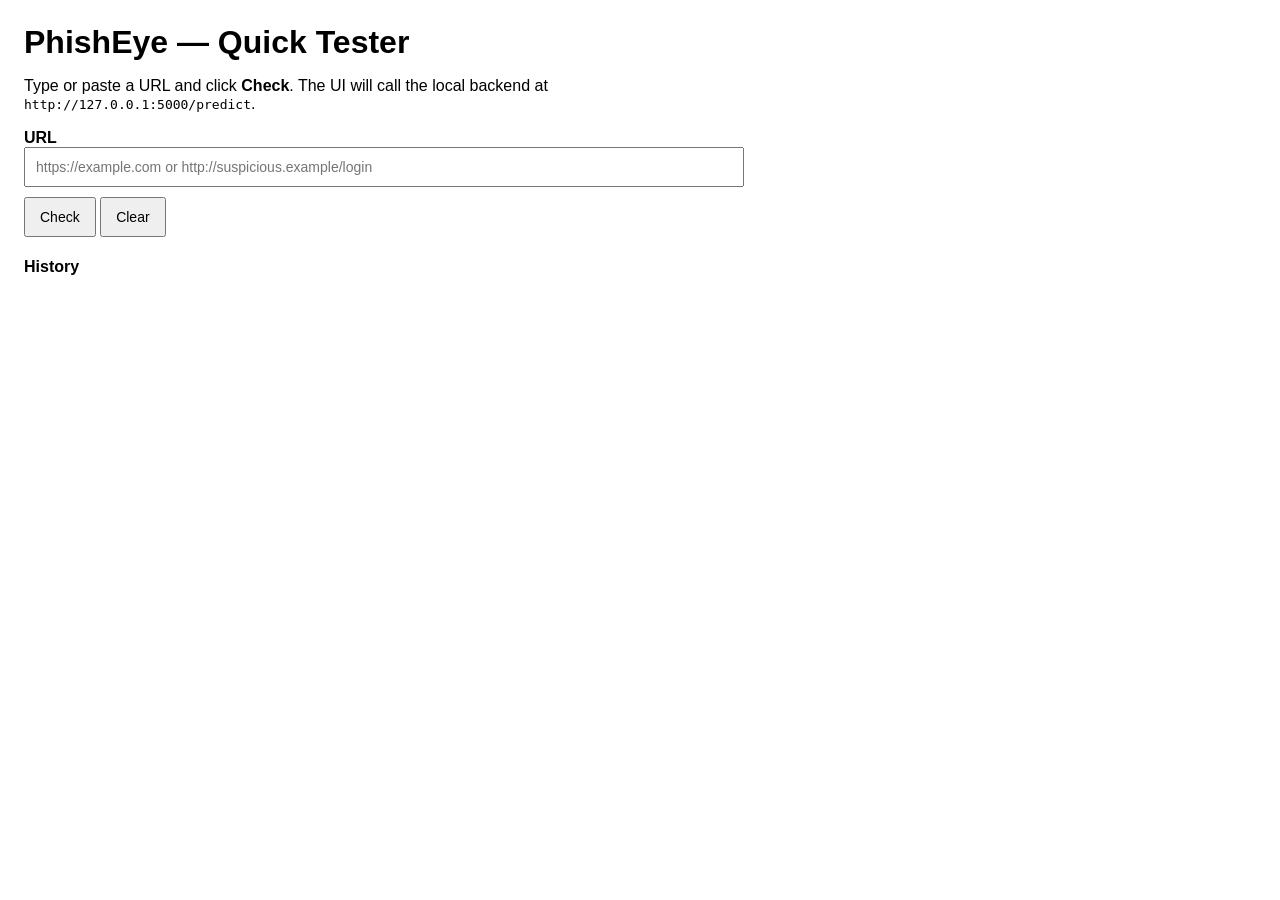
<file: frontend/index.html>
<!doctype html>
<html lang="en">
<head>
  <meta charset="utf-8" />
  <title>PhishEye — Quick Tester</title>
  <meta name="viewport" content="width=device-width,initial-scale=1" />
  <style>
    body { font-family: Arial, Helvetica, sans-serif; margin: 24px; max-width: 720px; }
    h1 { margin-bottom: 8px; }
    label { display:block; margin-top:12px; font-weight:600; }
    input[type="text"] { width:100%; padding:10px; font-size:14px; box-sizing:border-box; }
    button { margin-top:10px; padding:10px 14px; font-size:14px; cursor:pointer; }
    .result { margin-top:18px; padding:14px; border-radius:8px; background:#f4f4f4; }
    .bad { border-left:6px solid #cc0000; }
    .good { border-left:6px solid #2a9d8f; }
    pre { background:#111; color:#d6f8d6; padding:12px; border-radius:6px; overflow:auto; }
    .history { margin-top:16px; }
    small.note { color:#666; display:block; margin-top:8px; }
  </style>
</head>
<body>
  <h1>PhishEye — Quick Tester</h1>
  <p>Type or paste a URL and click <strong>Check</strong>. The UI will call the local backend at <code>http://127.0.0.1:5000/predict</code>.</p>

  <label for="url">URL</label>
  <input id="url" type="text" placeholder="https://example.com or http://suspicious.example/login" />

  <div>
    <button id="btnCheck">Check</button>
    <button id="btnClear">Clear</button>
  </div>

  <div id="status" class="note" style="margin-top:10px;"></div>

  <div id="resultWrap" class="result" style="display:none;">
    <h3 id="verdict"></h3>
    <div><strong>Score:</strong> <span id="score"></span></div>
    <div><strong>Reasons:</strong> <span id="reasons"></span></div>
    <details style="margin-top:8px;"><summary>Full response (JSON)</summary><pre id="raw"></pre></details>
  </div>

  <div class="history">
    <h4>History</h4>
    <ul id="historyList"></ul>
  </div>

<script>
const api = 'http://127.0.0.1:5000/predict';
const btn = document.getElementById('btnCheck');
const urlInput = document.getElementById('url');
const status = document.getElementById('status');
const resultWrap = document.getElementById('resultWrap');
const verdictEl = document.getElementById('verdict');
const scoreEl = document.getElementById('score');
const reasonsEl = document.getElementById('reasons');
const rawEl = document.getElementById('raw');
const historyList = document.getElementById('historyList');
const btnClear = document.getElementById('btnClear');

function showStatus(msg, isError) {
  status.textContent = msg;
  status.style.color = isError ? '#b00' : '#333';
}

btn.addEventListener('click', async () => {
  const url = urlInput.value.trim();
  resultWrap.style.display = 'none';
  if (!url) { showStatus('Please enter a URL', true); return; }
  showStatus('Contacting backend...', false);
  try {
    const res = await fetch(api, {
      method: 'POST',
      headers: {'Content-Type': 'application/json'},
      body: JSON.stringify({ url })
    });
    if (!res.ok) {
      const txt = await res.text();
      showStatus('Backend returned error: ' + res.status + ' — see console', true);
      console.error('Backend error body:', txt);
      return;
    }
    const data = await res.json();
    showStatus('Response received', false);
    // Display
    const isPhish = data.verdict === 'phishing';
    verdictEl.textContent = isPhish ? 'Phishing detected' : 'Likely benign';
    verdictEl.style.color = isPhish ? '#cc0000' : '#2a9d8f';
    scoreEl.textContent = (data.score !== undefined) ? data.score.toFixed(4) : '-';
    reasonsEl.textContent = (data.reasons && data.reasons.length) ? data.reasons.join(', ') : '—';
    rawEl.textContent = JSON.stringify(data, null, 2);
    resultWrap.className = 'result ' + (isPhish ? 'bad' : 'good');
    resultWrap.style.display = 'block';
    // add to history
    const li = document.createElement('li');
    li.textContent = `${new Date().toLocaleTimeString()} — ${url} — ${data.verdict} (${(data.score||0).toFixed(3)})`;
    historyList.prepend(li);
  } catch (err) {
    console.error(err);
    showStatus('Could not reach backend — is the server running? (see console)', true);
  }
});

btnClear.addEventListener('click', () => {
  urlInput.value = '';
  resultWrap.style.display = 'none';
  showStatus('', false);
});
</script>
</body>
</html>
</file>
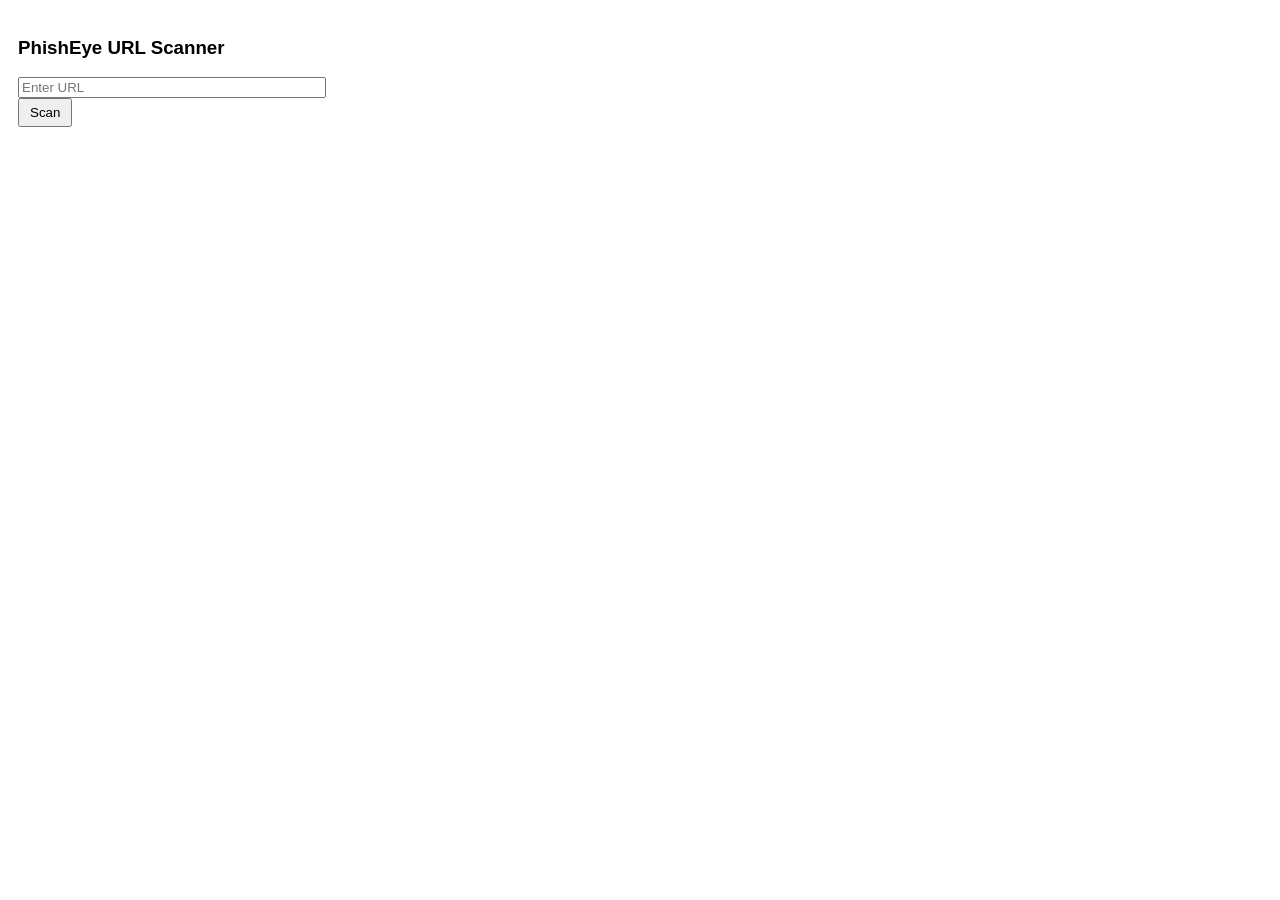
<file: extension/popup.html>
<!DOCTYPE html>
<html>
<head>
  <title>PhishEye Scanner</title>
  <style>
    body { font-family: Arial; width: 300px; padding: 10px; }
    button { padding: 5px 10px; }
  </style>
</head>
<body>
  <h3>PhishEye URL Scanner</h3>
  <input type="text" id="urlInput" placeholder="Enter URL" style="width:100%;">
  <button id="scanBtn">Scan</button>
  <p id="result"></p>
  <script src="popup.js"></script>
</body>
</html>
</file>
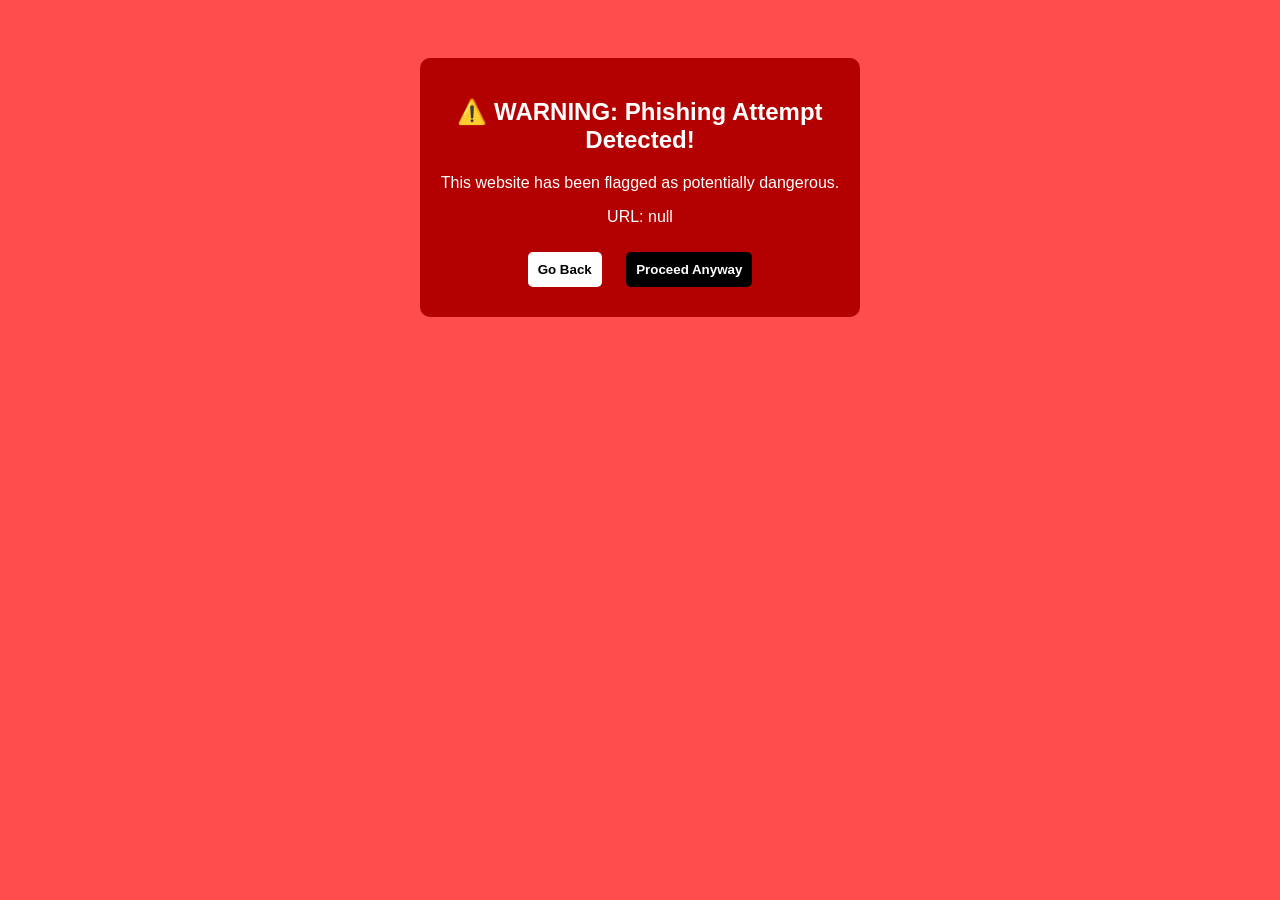
<file: extension/warning.html>
<!DOCTYPE html>
<html lang="en">
<head>
  <meta charset="UTF-8">
  <title>PhishEye Warning</title>
  <style>
    body {
      background-color: #ff4d4d;
      color: white;
      font-family: Arial, sans-serif;
      text-align: center;
      padding-top: 50px;
    }
    .box {
      background: #b30000;
      margin: auto;
      padding: 20px;
      width: 400px;
      border-radius: 10px;
    }
    button {
      padding: 10px;
      margin: 10px;
      background: white;
      border: none;
      cursor: pointer;
      font-weight: bold;
      border-radius: 5px;
    }
    .danger {
      background: black;
      color: white;
    }
  </style>
</head>
<body>
  <div class="box">
    <h2>⚠️ WARNING: Phishing Attempt Detected!</h2>
    <p>This website has been flagged as potentially dangerous.</p>
    <p id="url"></p>
    <button onclick="goBack()">Go Back</button>
    <button class="danger" onclick="proceed()">Proceed Anyway</button>
  </div>

  <script>
    const params = new URLSearchParams(window.location.search);
    const url = params.get('url');
    document.getElementById('url').textContent = "URL: " + url;

    function goBack() {
      window.history.back();
    }
    function proceed() {
      window.location.href = url;
    }
  </script>
</body>
</html>
</file>
